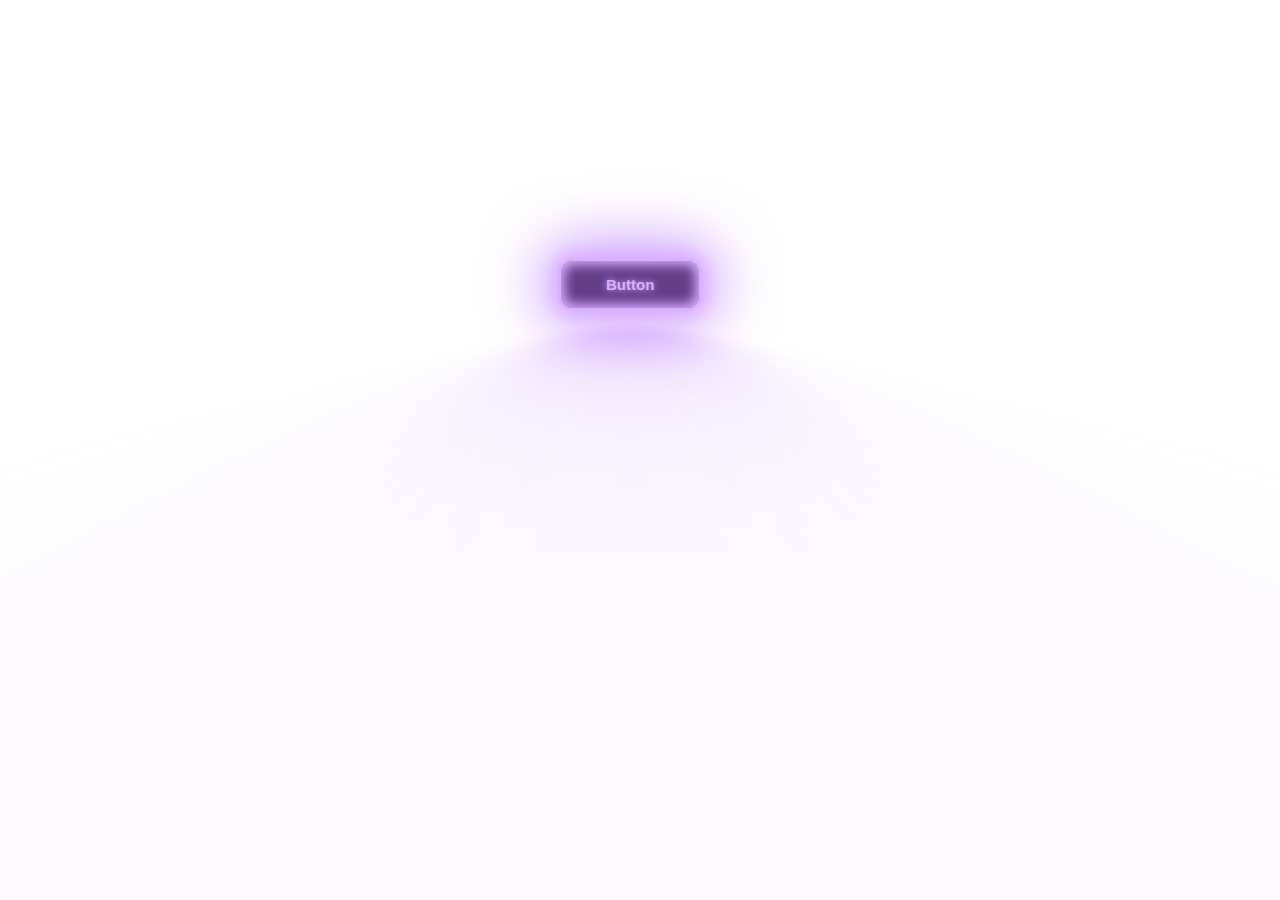
<file: index.html>
<!DOCTYPE html>
<html lang="en">
<head>
    <meta charset="UTF-8">
    <meta http-equiv="X-UA-Compatible" content="IE=edge">
    <meta name="viewport" content="width=device-width, initial-scale=1.0">
    <title>Document</title>
    <link rel="stylesheet" href="style.css">
</head>
<body>
    <button> Button
    </button>
</body>
</html>
</file>
<file: style.css>
button {
  --glow-color: rgb(217, 176, 255);
  --glow-spread-color: rgba(191, 123, 255, 0.781);
  --enhanced-glow-color: rgb(231, 206, 255);
  --btn-color: rgb(100, 61, 136);
  border: .25em solid var(--glow-color);
  padding: 1em 3em;
  color: var(--glow-color);
  font-size: 15px;
  font-weight: bold;
  background-color: var(--btn-color);
  border-radius: 1em;
  outline: none;
  box-shadow: 0 0 1em .25em var(--glow-color),
         0 0 4em 1em var(--glow-spread-color),
         inset 0 0 .75em .25em var(--glow-color);
  text-shadow: 0 0 .5em var(--glow-color);
  position: relative;
  transition: all 0.3s;
  margin-left: 550px;
  margin-top: 250px;
 }
 
 button::after {
  pointer-events: none;
  content: "";
  position: absolute;
  top: 120%;
  left: 0;
  height: 100%;
  width: 100%;
  background-color: var(--glow-spread-color);
  filter: blur(2em);
  opacity: .7;
  transform: perspective(1.5em) rotateX(35deg) scale(1, .6);
 }
 
 button:hover {
  color: var(--btn-color);
  background-color: var(--glow-color);
  box-shadow: 0 0 1em .25em var(--glow-color),
         0 0 4em 2em var(--glow-spread-color),
         inset 0 0 .75em .25em var(--glow-color);
 }
 
 button:active {
  box-shadow: 0 0 0.6em .25em var(--glow-color),
         0 0 2.5em 2em var(--glow-spread-color),
         inset 0 0 .5em .25em var(--glow-color);
 }
</file>
